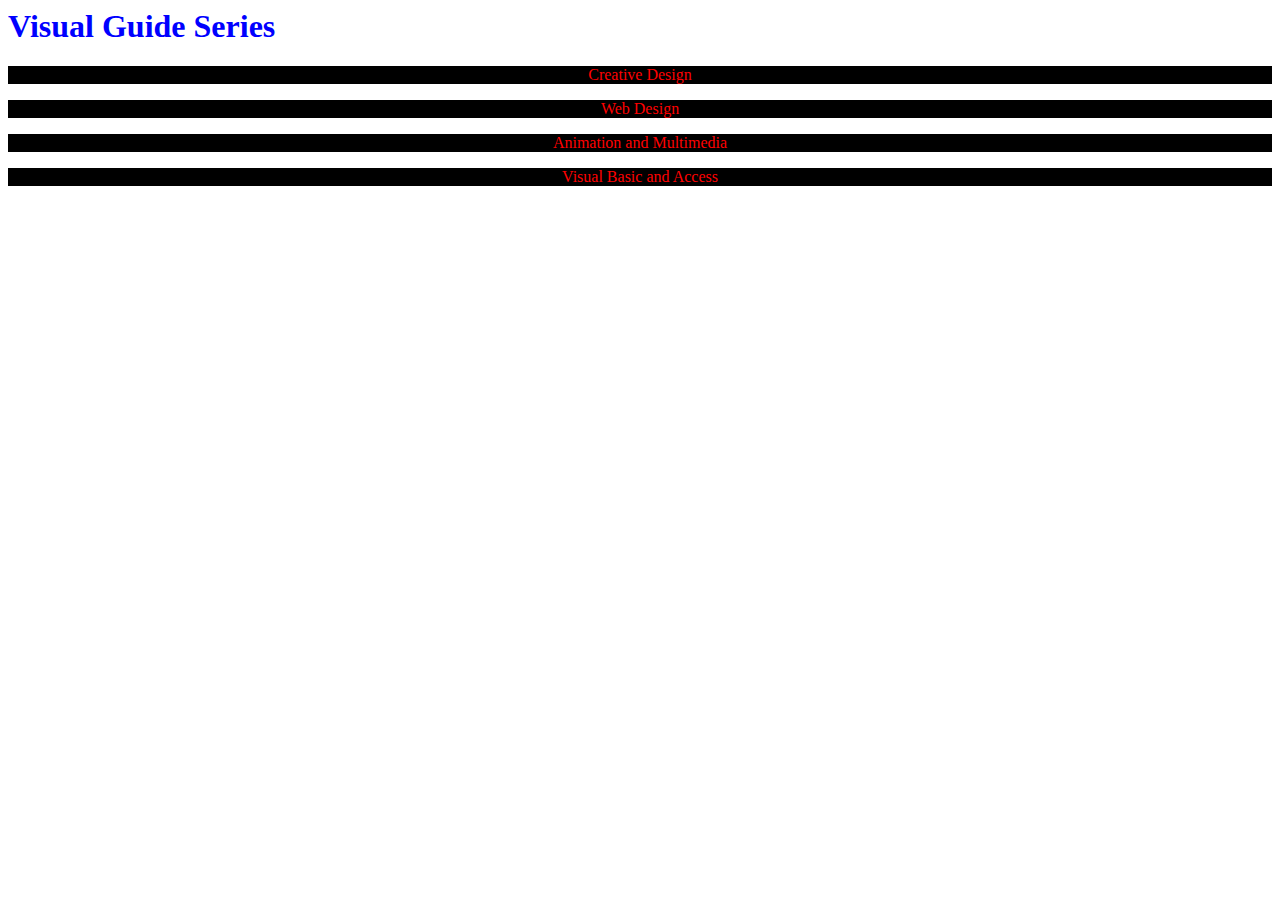
<file: index.html>
<html lang="en">
<head>
    <meta charset="UTF-8">
    <meta name="viewport" content="width=device-width, initial-scale=1.0">
    <title>Jemma Inc</title>
    <link rel="stylesheet"
    href="jemmainc2.css">
</head>
<body>
    <h1>Visual Guide Series</h1>
    <p>Creative Design</p>
    <p>Web Design</p>
    <p>Animation and Multimedia</p>
    <p>Visual Basic and Access</p>
</body>
</html>
</file>
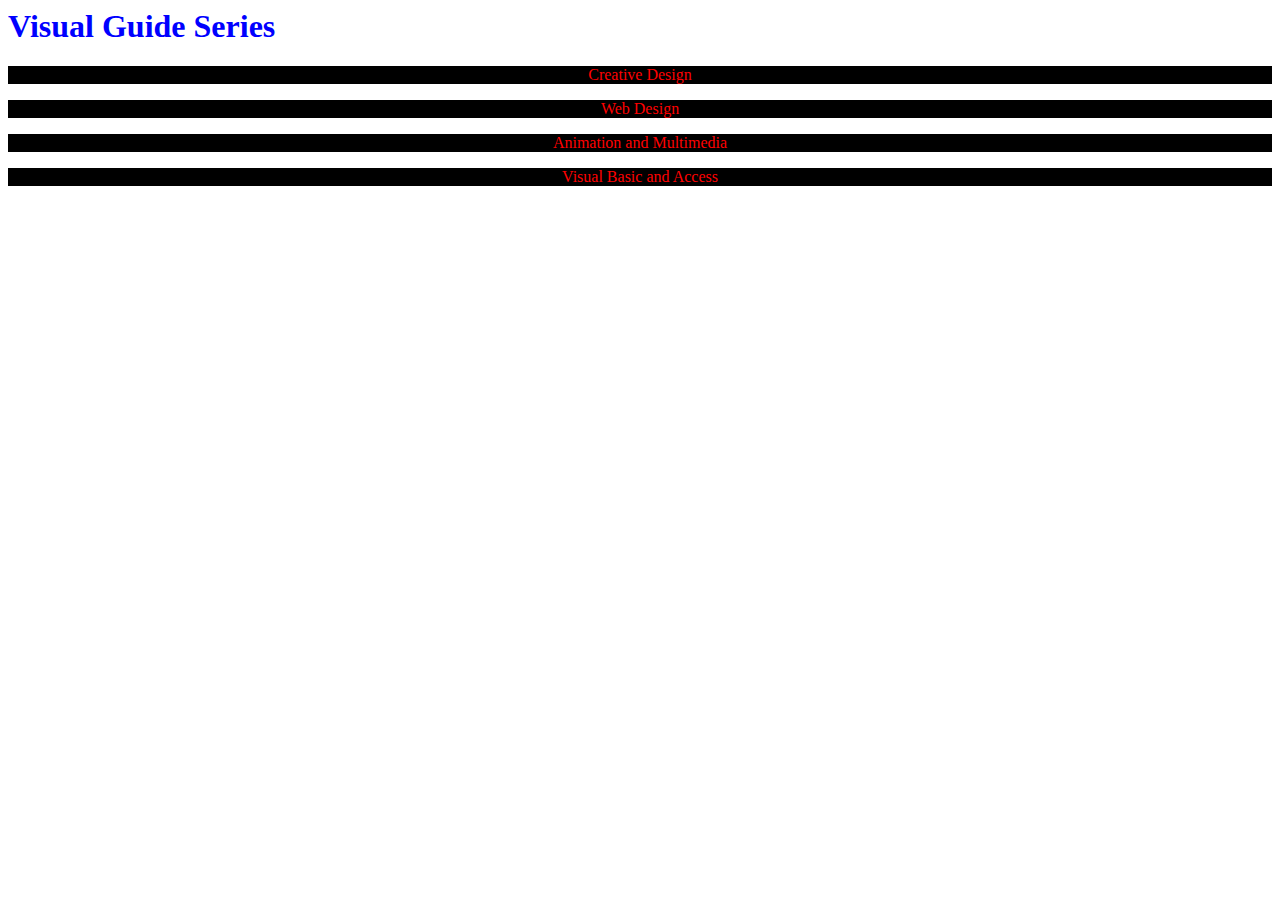
<file:  Setting Dimensions.html>
<html lang="en">
<head>
    <meta charset="UTF-8">
    <meta name="viewport" content="width=device-width, initial-scale=1.0">
    <title>Jemma Inc</title>
    <link rel="stylesheet"
    href="jemmainc2.css">
</head>
<body>
    <h1>Visual Guide Series</h1>
    <p>Creative Design</p>
    <p>Web Design</p>
    <p>Animation and Multimedia</p>
    <p>Visual Basic and Access</p>
</body>
</html>
</file>
<file: jemmainc2.css>
@charset "UTF-8";

h1, p{ 
    color: blue;
}
p{
    background-color: black;
}
p{ color: red;
   text-align: center;
}
.style {background-color: green;
}
.style p{ color: white;
}
</file>
